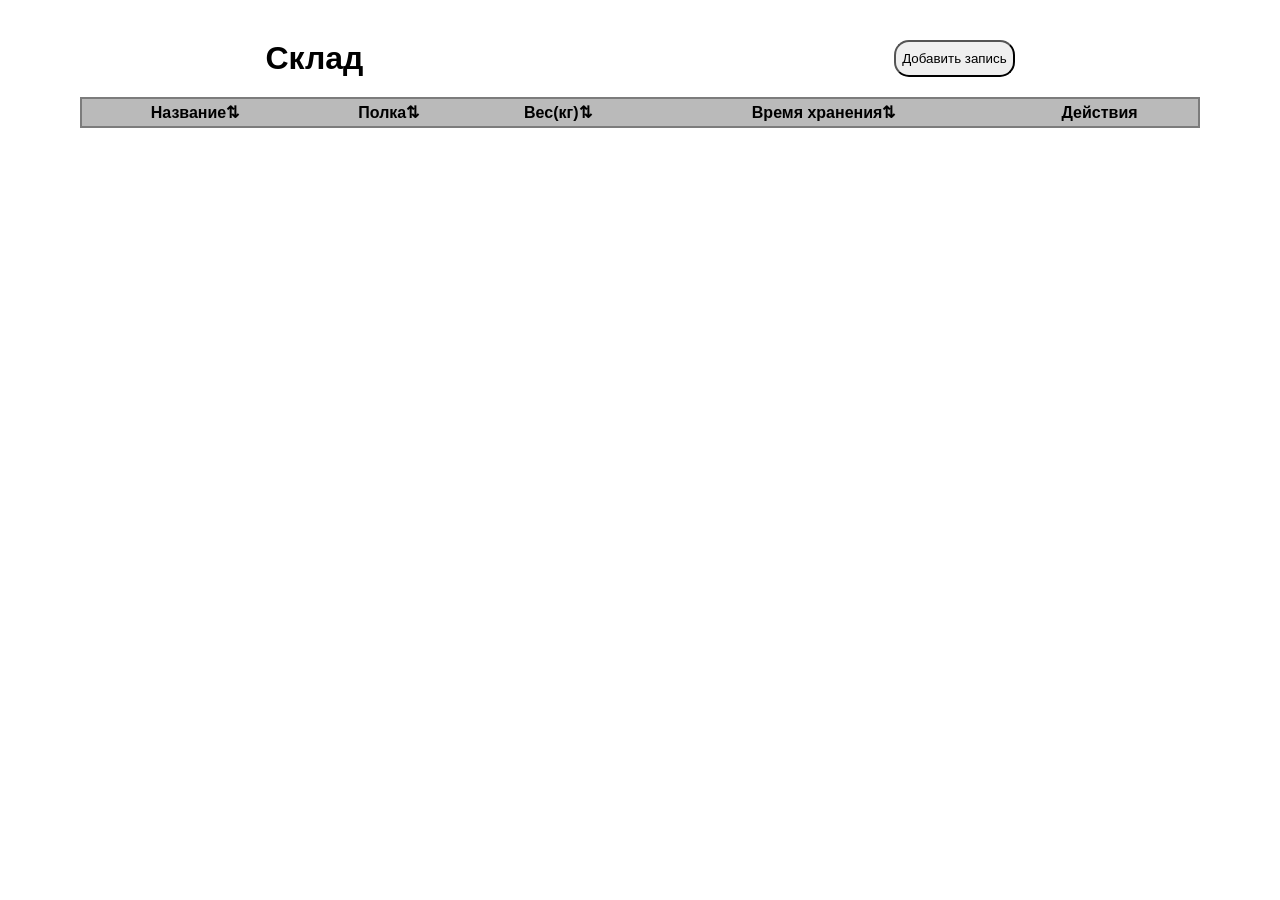
<file: index.html>
<!DOCTYPE html>
<html lang="en">
<head>
    <meta charset="UTF-8">
    <meta name="viewport" content="width=device-width, initial-scale=1.0">
    <link rel="stylesheet" href="./style.css">
    <title>Document</title>
</head>
<body>
    <div class="app" id="app">
        <div class="warehouse-view" id="warehouse-view">
        <div class="head">
            <h1 class="title">Склад</h1>
            <button class="add-btn" type="button">Добавить запись</button>
        </div>
        <div class="warehouse">
            <table id='table'>
                <thead>
                    <tr>
                        <th class="th__name">Название⇅</th>
                        <th class="th__shelf">Полка⇅</th>
                        <th class="th__weight">Вес(кг)⇅</th>
                        <th class="th__date">Время хранения⇅</th>
                        <th>Действия</th>
                    </tr>
                </thead>
                <tbody id="tbody">
                </tbody>
            </table>
        </div>
        </div>
    </div>
    <script type="module" src="./js/index.js"></script>
    <script type="module" src="./js/sort.js"></script>
</body>
</html>
</file>
<file: style.css>
body {
  font-family: sans-serif;
  margin: 0;
}

h1 {
  margin: 0;
}

table {
  background-color: rgb(220, 220, 220);
  width: 100%;
  border-spacing: 0;
  border: 2px solid rgb(124, 124, 124);
}

thead {
  background-color: rgb(186, 186, 186);
}

th {
  padding: 4px;
}

td {
  text-align: center;
  padding: 8px;
  border: 1px solid rgb(124, 124, 124);
}

button {
  cursor: pointer;
}

button:active {
  opacity: 0.6;
}

input {
  padding: 5px;
  border-radius: 20px;
}

th:not(:last-child):hover {
 background-color: rgb(151, 150, 150);
 cursor: pointer;
}

th:not(:last-child):active {
 background-color: rgb(107, 107, 107);
 cursor: pointer;
}

.add-btn {
  border-radius: 15px;
}

.warehouse {
  padding: 0 80px;
}

.head {
  padding: 40px 0 0 0;
  display: flex;
  justify-content: space-around;
  margin: 0 0 20px 0;
}

.block {
  padding: 40px 0 0 0;
  margin: 0 auto;
  width: fit-content;
  display: flex;
  flex-direction: column;
  align-items: center;
}

.main-title {
  margin: 0 0 20px 0;
}

.form {
  display: flex;
  flex-direction: column;
  gap: 10px;
  padding: 10px;
  background-color: rgb(220, 220, 220);
  border-radius: 15px;
  width: 300px;
  margin: 0 0 20px 0;
}

.button {
  width: fit-content;
  width: 300px;
  padding: 5px;
  border-radius: 15px;
}

.loader {
  --color-1: #000;
  --color-2: #ff3d00;
  --size: 1px;

  width: calc(48 * var(--size));
  height: calc(48 * var(--size));
  border: calc(3 * var(--size)) solid var(--color-1);
  border-radius: 50%;
  display: inline-block;
  position: absolute;
  box-sizing: border-box;
  animation: rotation 1s linear infinite;
  left: 50%;
  top: 50%;
  transform: translate(-50%, -50%);
}

.loader::after {
  content: '';
  box-sizing: border-box;
  position: absolute;
  left: 50%;
  top: 50%;
  transform: translate(-50%, -50%);
  width: calc(56 * var(--size));
  height: calc(56 * var(--size));
  border-radius: 50%;
  border: calc(3 * var(--size)) solid transparent;
  border-bottom-color: var(--color-2);
}

@keyframes rotation {
  0% {
    transform: rotate(0deg);
  }
  100% {
    transform: rotate(360deg);
  }
}
</file>
